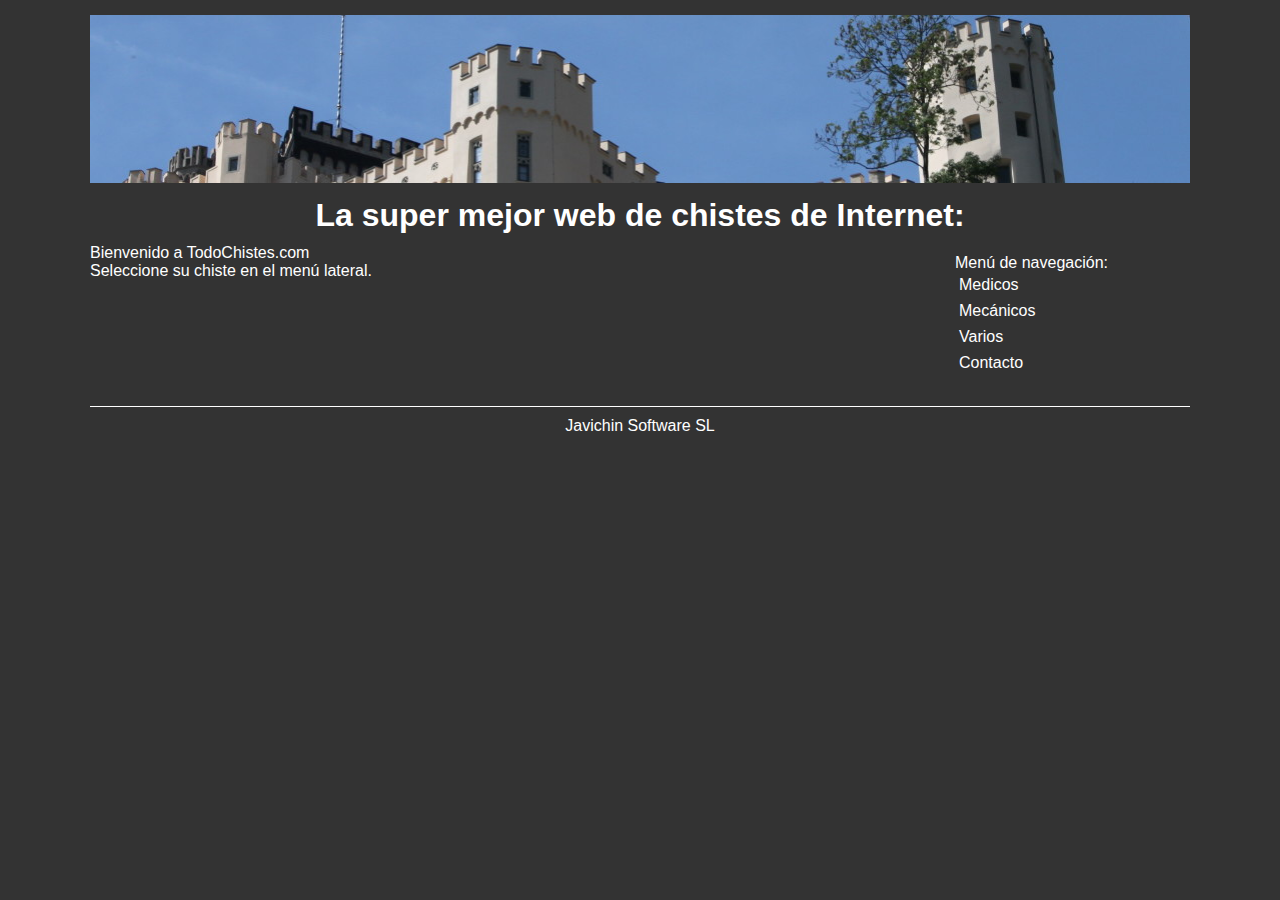
<file: index.html>
<!DOCTYPE html>

<html>

	<header>
		<title>TodoChistes</title>
		<meta http-equiv="Content-Type" content="text/html; charset=UTF-8"/>
		<meta name="viewport" content="width=device-width"/>
		<link href="css/estilos.css" rel="stylesheet" type="text/css" media="screen" />
		<script type="text/javascript" src="javascript/javascript.js"></script>		
	</header>

	<body>

		<div id="contenedor">
			<header>
				<img src="fotos/foto001.jpg" alt="Foto cabecera"/>
				<h1>La super mejor web de chistes de Internet:</h1>
			</header>
			
			<button id="ocultar">Ocultar menú</button>			
			<button id="mostrar">Mostrar menú</button>
			
			<nav id="textoOculto">
				<ul>
					<p>Menú de navegación:</p>
					<li><a href="chistes/medicos.html">Medicos</a></li>
					<li><a href="chistes/mecanicos.html">Mecánicos</a></li>
					<li><a href="chistes/varios.html">Varios</a></li>
					<li><a href="#">Contacto</a></li>
				</ul>				
			</nav>


			<main>
				
				<p>Bienvenido a TodoChistes.com</p>
				<p>Seleccione su chiste en el menú lateral.</p>
			</main>
			
			
			<footer>
				<p>Javichin Software SL</p>
			</footer>
		</div>
	</body>

</html>
</file>
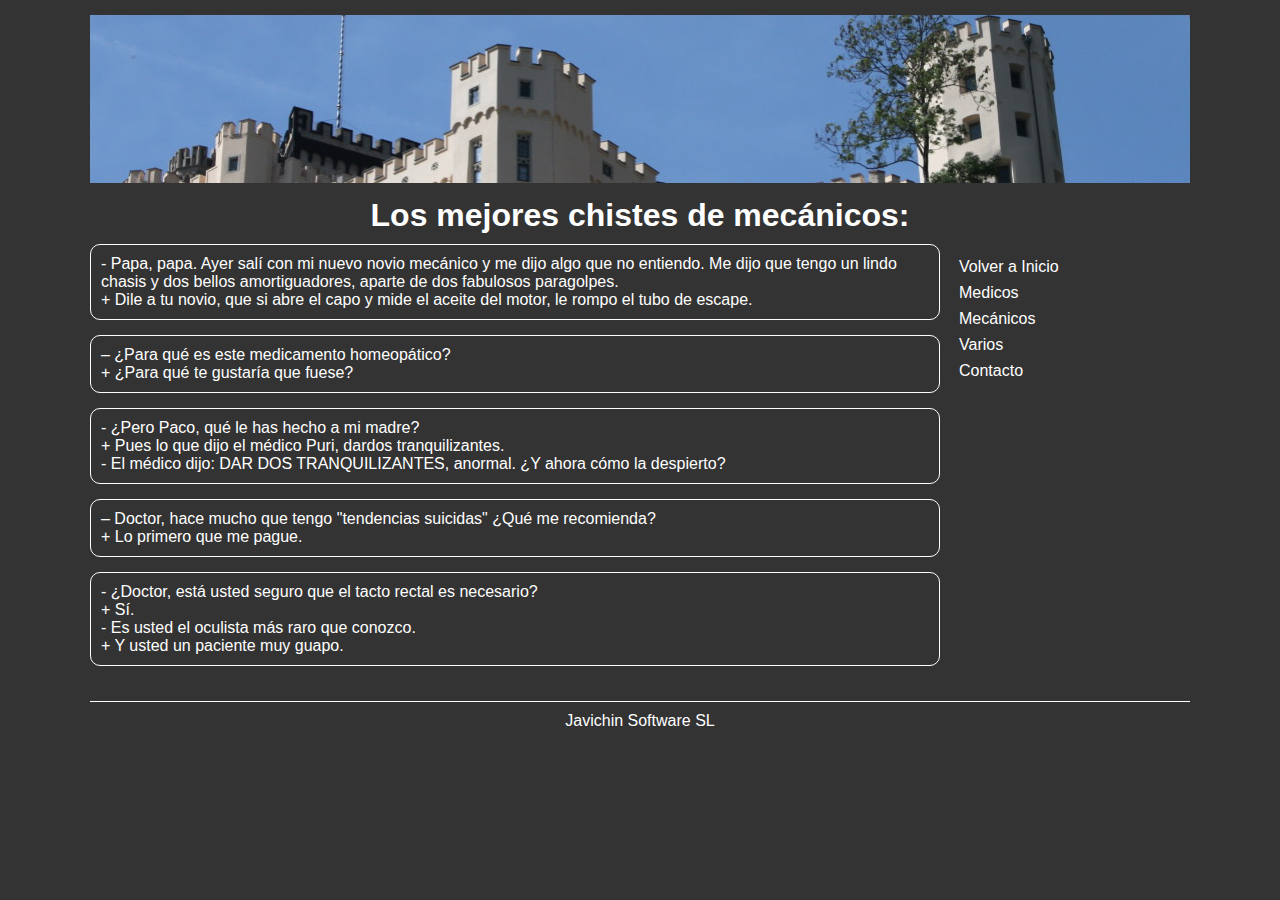
<file: chistes/mecanicos.html>
<!DOCTYPE html>

<html>

	<header>
		<title>TodoChistes</title>
		<meta http-equiv="Content-Type" content="text/html; charset=UTF-8"/>
		<meta name="viewport" content="width=device-width"/>
		<link href="../css/estilos.css" rel="stylesheet" type="text/css" media="screen" />
		<script type="text/javascript" src="../javascript/javascript.js"></script>			
	</header>

	<body>
		<div id="contenedor">
			<header>
				<img src="../fotos/foto001.jpg" alt="Foto cabecera"/>
				<h1>Los mejores chistes de mecánicos:</h1>
			</header>
			
			<button id="ocultar">Ocultar menú</button>			
			<button id="mostrar">Mostrar menú</button>
				
			<nav id="textoOculto">
				<ul>
					<li><a href="../index.html">Volver a Inicio</a></li>
					<li><a href="medicos.html">Medicos</a></li>
					<li><a href="#">Mecánicos</a></li>
					<li><a href="varios.html">Varios</a></li>
					<li><a href="#">Contacto</a></li>
				</ul>				
			</nav>


			<main>		

				<article>
					<p>- Papa, papa. Ayer salí con mi nuevo novio mecánico y me dijo algo que no entiendo. Me dijo que tengo un lindo chasis y dos bellos amortiguadores, aparte de dos fabulosos paragolpes.</p>
					<p>+ Dile a tu novio, que si abre el capo y mide el aceite del motor, le rompo el tubo de escape.</p>
				</article>				

				<article>
					<p>– ¿Para qué es este medicamento homeopático?</p>
					<p>+ ¿Para qué te gustaría que fuese?</p>
				</article>

				<article>
					<p>- ¿Pero Paco, qué le has hecho a mi madre?</p>
					<p>+ Pues lo que dijo el médico Puri, dardos tranquilizantes.</p>
					<p>- El médico dijo: DAR DOS TRANQUILIZANTES, anormal. ¿Y ahora cómo la despierto?</p>
				</article>

				<article>
					<p>– Doctor, hace mucho que tengo "tendencias suicidas" ¿Qué me recomienda?</p>
					<p>+ Lo primero que me pague.</p>
				</article>

				<article>
					<p>- ¿Doctor, está usted seguro que el tacto rectal es necesario?</p>
					<p>+ Sí.</p>
					<p>- Es usted el oculista más raro que conozco.</p>
					<p>+ Y usted un paciente muy guapo.</p>
				</article>
		
			</main>
						
			<footer>
				<p>Javichin Software SL</p>
			</footer>
		</div>
	</body>

</html>
</file>
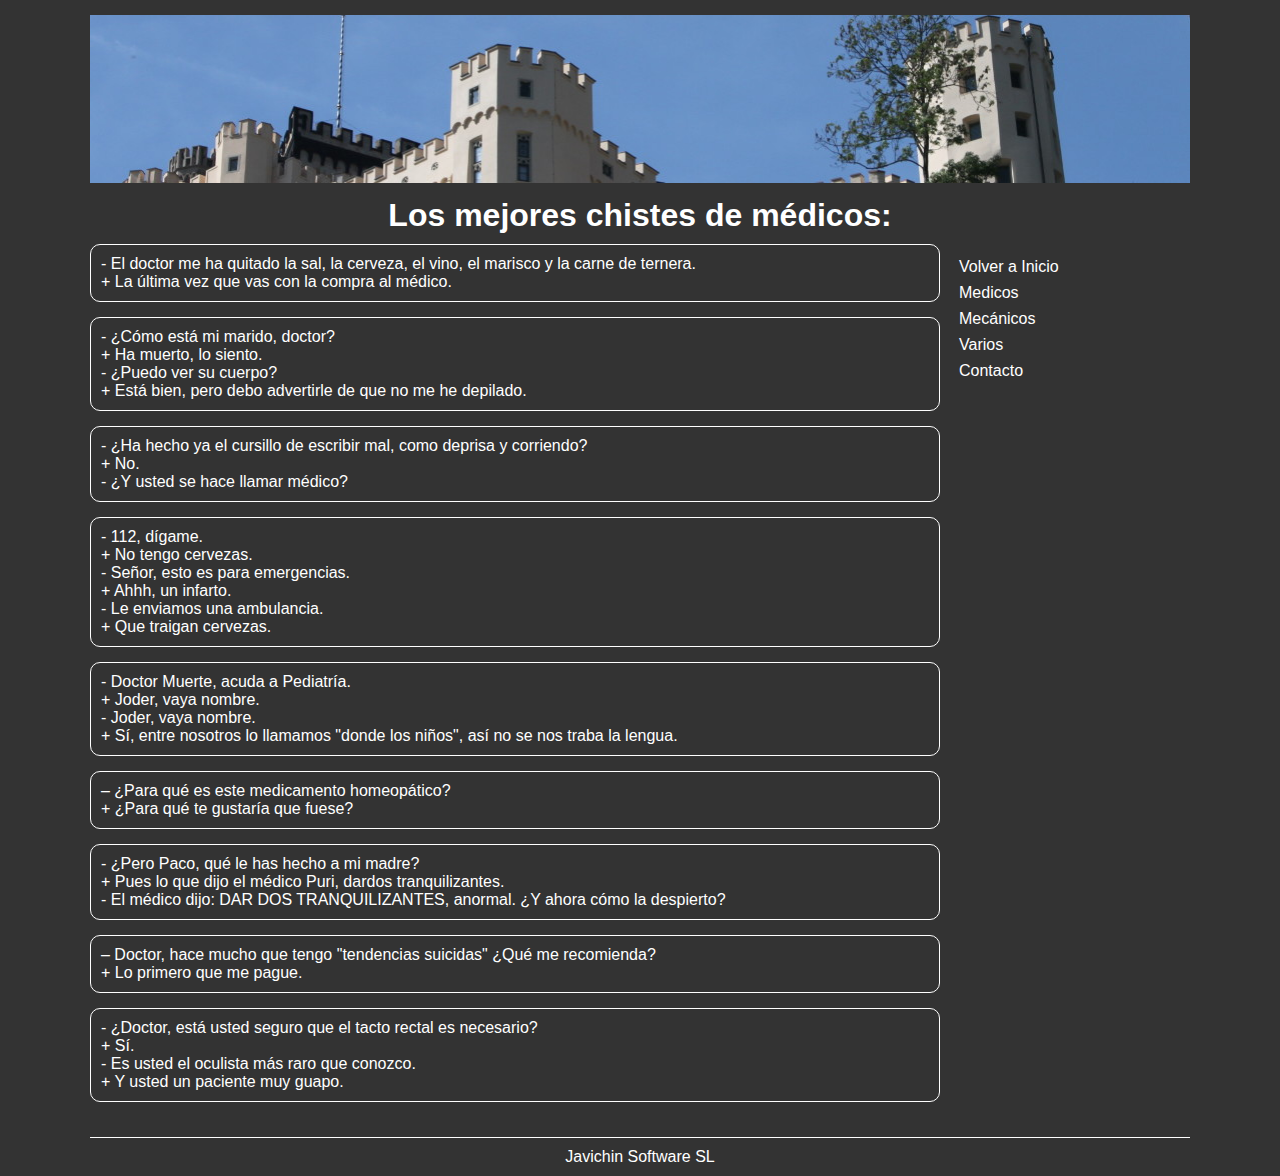
<file: chistes/medicos.html>
<!DOCTYPE html>

<html>

	<header>
		<title>TodoChistes</title>
		<meta http-equiv="Content-Type" content="text/html; charset=UTF-8"/>
		<meta name="viewport" content="width=device-width"/>
		<link href="../css/estilos.css" rel="stylesheet" type="text/css" media="screen" />
		<script type="text/javascript" src="../javascript/javascript.js"></script>			
	</header>

	<body>
		<div id="contenedor">
			<header>
				<img src="../fotos/foto001.jpg" alt="Foto cabecera"/>
				<h1>Los mejores chistes de médicos:</h1>
			</header>
			
			<button id="ocultar">Ocultar menú</button>			
			<button id="mostrar">Mostrar menú</button>
				
			<nav id="textoOculto">
				<ul>
					<li><a href="../index.html">Volver a Inicio</a></li>
					<li><a href="#">Medicos</a></li>
					<li><a href="mecanicos.html">Mecánicos</a></li>
					<li><a href="varios.html">Varios</a></li>
					<li><a href="#">Contacto</a></li>
				</ul>				
			</nav>


			<main>
			
				<article>
					<p>- El doctor me ha quitado la sal, la cerveza, el vino, el marisco y la carne de ternera.</p>
					<p>+ La última vez que vas con la compra al médico.</p>
				</article>


				<article>
					<p>- ¿Cómo está mi marido, doctor?</p>
					<p>+ Ha muerto, lo siento.</p>
					<p>- ¿Puedo ver su cuerpo?</p>
					<p>+ Está bien, pero debo advertirle de que no me he depilado.</p>
				</article>
				
				<article>
					<p>- ¿Ha hecho ya el cursillo de escribir mal, como deprisa y corriendo?</p>
					<p>+ No.</p>
					<p>- ¿Y usted se hace llamar médico?</p>
				</article>
				
				<article>
					<p>- 112, dígame.</p>
					<p>+ No tengo cervezas.</p>
					<p>- Señor, esto es para emergencias.</p>
					<p>+ Ahhh, un infarto.</p>
					<p>- Le enviamos una ambulancia.</p>
					<p>+ Que traigan cervezas.</p>
				</article>				

				<article>
					<p>- Doctor Muerte, acuda a Pediatría.</p>
					<p>+ Joder, vaya nombre.</p>
					<p>- Joder, vaya nombre.</p>
					<p>+ Sí, entre nosotros lo llamamos "donde los niños", así no se nos traba la lengua.</p>
				</article>				

				<article>
					<p>– ¿Para qué es este medicamento homeopático?</p>
					<p>+ ¿Para qué te gustaría que fuese?</p>
				</article>

				<article>
					<p>- ¿Pero Paco, qué le has hecho a mi madre?</p>
					<p>+ Pues lo que dijo el médico Puri, dardos tranquilizantes.</p>
					<p>- El médico dijo: DAR DOS TRANQUILIZANTES, anormal. ¿Y ahora cómo la despierto?</p>
				</article>

				<article>
					<p>– Doctor, hace mucho que tengo "tendencias suicidas" ¿Qué me recomienda?</p>
					<p>+ Lo primero que me pague.</p>
				</article>

				<article>
					<p>- ¿Doctor, está usted seguro que el tacto rectal es necesario?</p>
					<p>+ Sí.</p>
					<p>- Es usted el oculista más raro que conozco.</p>
					<p>+ Y usted un paciente muy guapo.</p>
				</article>
		
			</main>
						
			<footer>
				<p>Javichin Software SL</p>
			</footer>
		</div>
	</body>

</html>
</file>
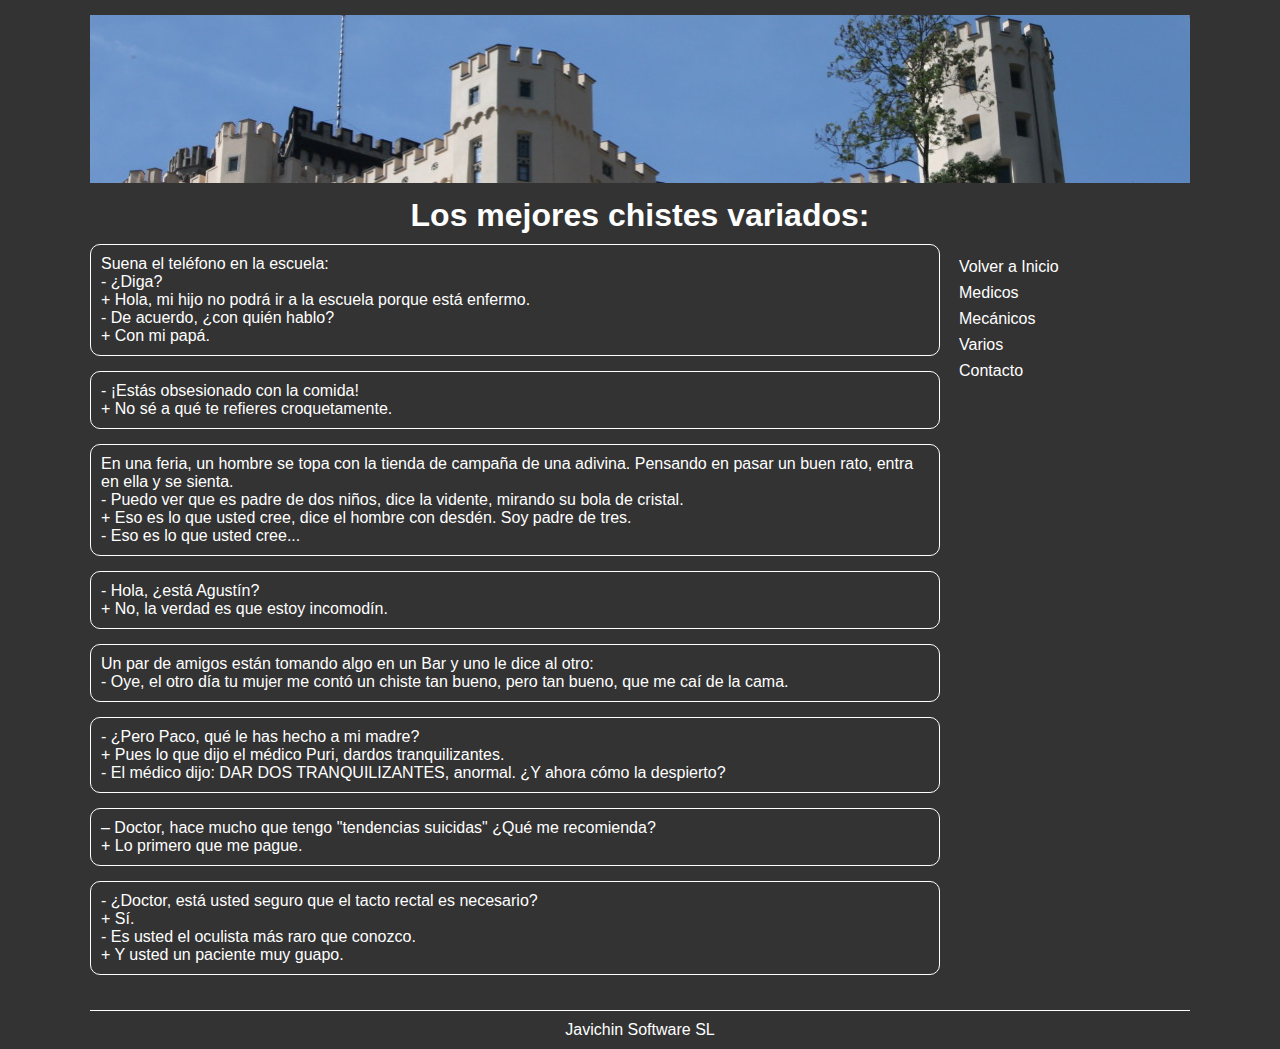
<file: chistes/varios.html>
<!DOCTYPE html>

<html>

	<header>
		<title>TodoChistes</title>
		<meta http-equiv="Content-Type" content="text/html; charset=UTF-8"/>
		<meta name="viewport" content="width=device-width"/>
		<link href="../css/estilos.css" rel="stylesheet" type="text/css" media="screen" />
		<script type="text/javascript" src="../javascript/javascript.js"></script>			
	</header>

	<body>
		<div id="contenedor">
			<header>
				<img src="../fotos/foto001.jpg" alt="Foto cabecera"/>
				<h1>Los mejores chistes variados:</h1>
			</header>
			
			<button id="ocultar">Ocultar menú</button>			
			<button id="mostrar">Mostrar menú</button>
			
			<nav id="textoOculto">
				<ul>
					<li><a href="../index.html">Volver a Inicio</a></li>
					<li><a href="medicos.html">Medicos</a></li>
					<li><a href="#">Mecánicos</a></li>
					<li><a href="#">Varios</a></li>
					<li><a href="#">Contacto</a></li>
				</ul>				
			</nav>


			<main>

				<article>
					<p>Suena el teléfono en la escuela:</p>
					<p>- ¿Diga?</p>
					<p>+ Hola, mi hijo no podrá ir a la escuela porque está enfermo.</p>
					<p>- De acuerdo, ¿con quién hablo?</p>
					<p>+ Con mi papá.</p>
				</article>
	
				<article>
					<p>- ¡Estás obsesionado con la comida!</p>
					<p>+ No sé a qué te refieres croquetamente.</p>	
				</article>
				
				<article>
					<p>En una feria, un hombre se topa con la tienda de campaña de una adivina. Pensando en pasar un buen rato, entra en ella y se sienta.</p>
					<p>- Puedo ver que es padre de dos niños, dice la vidente, mirando su bola de cristal.</p>
					<p>+ Eso es lo que usted cree, dice el hombre con desdén. Soy padre de tres.</p>
					<p>- Eso es lo que usted cree...</p>	
				</article>	

				<article>
					<p>- Hola, ¿está Agustín?</p>
					<p>+ No, la verdad es que estoy incomodín.</p>
				</article>				

				<article>
					<p>Un par de amigos están tomando algo en un Bar y uno le dice al otro:</p>
					<p>- Oye, el otro día tu mujer me contó un chiste tan bueno, pero tan bueno, que me caí de la cama.</p>
				</article>

				<article>
					<p>- ¿Pero Paco, qué le has hecho a mi madre?</p>
					<p>+ Pues lo que dijo el médico Puri, dardos tranquilizantes.</p>
					<p>- El médico dijo: DAR DOS TRANQUILIZANTES, anormal. ¿Y ahora cómo la despierto?</p>
				</article>

				<article>
					<p>– Doctor, hace mucho que tengo "tendencias suicidas" ¿Qué me recomienda?</p>
					<p>+ Lo primero que me pague.</p>
				</article>

				<article>
					<p>- ¿Doctor, está usted seguro que el tacto rectal es necesario?</p>
					<p>+ Sí.</p>
					<p>- Es usted el oculista más raro que conozco.</p>
					<p>+ Y usted un paciente muy guapo.</p>
				</article>
		
			</main>
						
			<footer>
				<p>Javichin Software SL</p>
			</footer>
		</div>
	</body>

</html>
</file>
<file: css/estilos.css>
*{
	padding: 0px;
	margin: 0px;
}

#mostrar, #ocultar{display: none;}

body{
	background-color: #333333;
	color: white;
	font-family: Verdana, Arial;
}

#contenedor{
	width: 1100px;
	margin: 0 auto;
}

header{
	margin-top: 15px;
}

nav{
	width: 225px;
	float: right;
	padding: 10px;
}

img{width: 100%;}

h1{
	padding: 10px 10px;
	text-align: center;
}

main{
	width: 850px;
	float: left;
}

article{
	border: 1px solid white;
	padding: 10px;
	margin-bottom: 15px;
	border-radius: 10px;
}

li{
	list-style-type: none;
	padding: 4px;
}

a{
	text-decoration: none;
	color: white;
}

a:hover{
	background-color: white;
	color:  #333333;
	padding: 2px 8px 2px 8px;
	border-radius: 10px;
}

footer{
	clear: both;
	padding-top: 10px;
}

footer p{
	margin-top: 10px;
	border-top: 1px solid white;
	padding: 10px;
	text-align: center;
}


/* ------------------------------ RESPONSIVE ------------------------------ */

@media (max-width: 1100px) {

	#mostrar{display: none;}
	
	#contenedor{
		width: 92%;
	}
	nav{
		width: 100%;
		float: none;
		margin-bottom: 15px;	
	}
	li{
		display: inline-block;
	}
	main{
		width: 100%;
		float: none;
	}

}

@media (max-width: 600px) {

	#mostrar{display: block;}
	
	nav{
		display: none;
	}
	button{	
		width: 100%;
		font-size: 25px;
		padding: 5px 0px 5px 0px;
		font-weight: bold;		
		margin:10px 0px 15px 0px;
	}
	li{
		display: block;
		font-weight: bold;
		padding: 7px 0px 7px 0px;
	}
	
	a:hover{
	background-color: #333333;
	color:  white;
	padding: 0px;
	}
	
}
</file>
